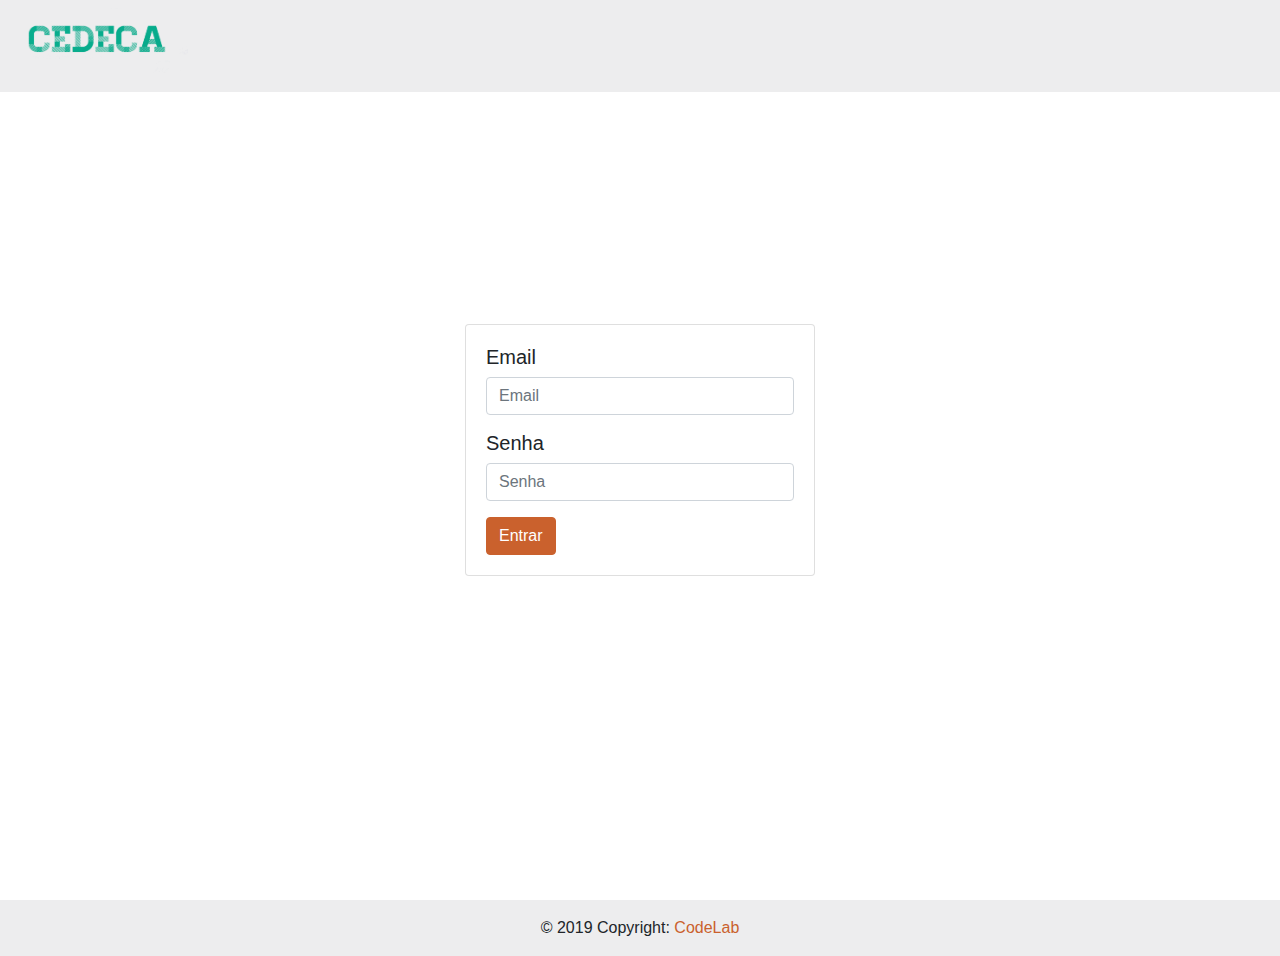
<file: Client/index.html>
<!DOCTYPE html>
<html>
<head>
	<title>Login</title>
	<meta charset="utf-8">
	<meta name="viewport" content="width=device-width, initial-scale=1, shrink-to-fit=no">
	<link rel="stylesheet" type="text/css" href="css/bootstrap.css">
	<link rel="stylesheet" type="text/css" href="css/style.css">
	<link rel="shortcut icon" href="ico/favicon.ico"/>
</head>
<body>
	<!-- Navbar -->
	<nav class="navbar navbar-expand-sm bg-light navbar-light fixed-top menu">
		  <ul class="navbar-nav">
		    <li class="nav-item active">
		      <h4><a class="nav-link" href="#"><img src="img/nav_cedeca.png" alt="Cedeca" width="180"></a></h4>
		    </li>
		  </ul>
		</nav>
	<!-- /Navbar -->
	<!-- Forms -->
	<div class="container">
        <div class="row justify-content-center align-items-center" style="height:100vh">
            <div class="col-sm-4">
                <div class="card">
                    <div class="card-body">
                        <form action="" method="POST" id="form-login" autocomplete="off">
                            <div class="form-group">
                            	<h5>Email</h5>
                                <input type="text" id="email" class="form-control" name="email" placeholder="Email" required>
                            </div>
                            <div class="form-group">
                            	<h5>Senha</h5>
                                <input type="password" id="senha" class="form-control" name="senha" placeholder="Senha" required>
                            </div>
                            <a href="index_cadastro.html" button type="button" id="sendlogin" name="sendLogin" class="btn btn-primary">Entrar</button></a>
                        </form>
                    </div>
                </div>
            </div>
        </div>
    </div>
    <!-- /Forms -->
    <!-- Footer -->
	<footer class="page-footer font-small blue">

	  <!-- Copyright -->
	  <div class="footer-copyright bg-light text-center py-3  rod">© 2019 Copyright:
	    <a href="#"> CodeLab </a>
	  </div>
	  <!-- Copyright -->

	</footer>
	<!-- Footer -->


	<script src="https://code.jquery.com/jquery-3.3.1.slim.min.js" integrity="sha384-q8i/X+965DzO0rT7abK41JStQIAqVgRVzpbzo5smXKp4YfRvH+8abtTE1Pi6jizo" crossorigin="anonymous"></script>
	<script src="https://cdnjs.cloudflare.com/ajax/libs/popper.js/1.14.7/umd/popper.min.js" integrity="sha384-UO2eT0CpHqdSJQ6hJty5KVphtPhzWj9WO1clHTMGa3JDZwrnQq4sF86dIHNDz0W1" crossorigin="anonymous"></script>
	<script src="https://stackpath.bootstrapcdn.com/bootstrap/4.3.1/js/bootstrap.min.js" integrity="sha384-JjSmVgyd0p3pXB1rRibZUAYoIIy6OrQ6VrjIEaFf/nJGzIxFDsf4x0xIM+B07jRM" crossorigin="anonymous"></script>
	<script src="https://ajax.googleapis.com/ajax/libs/jquery/2.2.0/jquery.min.js"></script>  
    
    <script src="js/custom.js"></script>
</body>
</html>
</file>
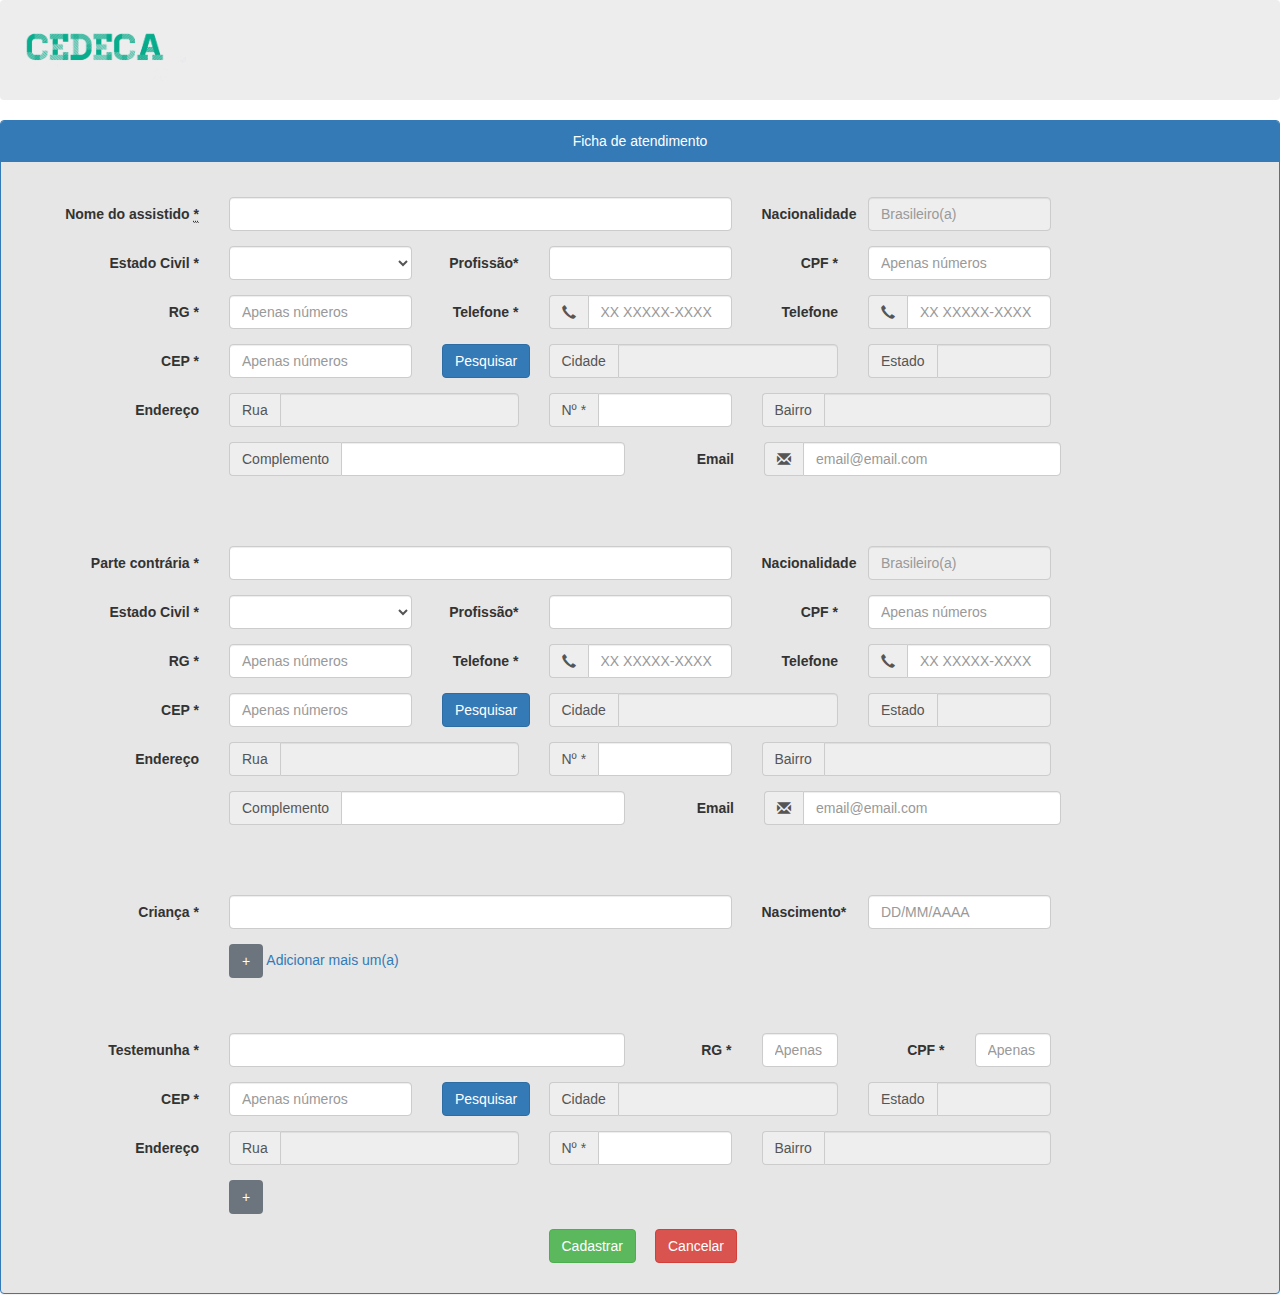
<file: Client/index_cadastro.html>
<!DOCTYPE html>
<head>

  <title>Cadastro</title>

  <meta charset="utf-8">
  <meta name="viewport" content="width=device-width, initial-scale=1, shrink-to-fit=no">
  <link rel="stylesheet" type="text/css" href="css/bootstrap.css">
  <link rel="stylesheet" type="text/css" href="css/style.css">
  <link rel="shortcut icon" href="ico/favicon.ico"/>

</head>
<body>
    <!-- Logo inicial do CEDECA   -->
  <nav class="navbar navbar-expand-sm bg-light navbar-light fixed-top menu">
      <ul class="navbar-nav">
        <li class="nav-item active">
          <h4><a class="nav-link" href="#"><img src="img/nav_cedeca.png" alt="Cedeca" width="180"></a></h4>
        </li>
      </ul>
    </nav>

    <!--Cabeçalho-->
  <form class="form-horizontal" style="width: auto ;margin: auto">
    <fieldset>
      <div class="panel panel-primary" style="background: #e6e6e6">
        <div class="panel-heading"><center>Ficha de atendimento</center>
        </div>
        <div class="panel-body">

          <!-- Grupo Do nome do assistido-->
          <br>
          <div class="form-group">
            <label class="col-md-2 control-label" for="Nome">Nome do assistido <abbr title = "Campo Obrigatório"><h11>*</h11></abbr></label>  
            <div class="col-md-5">
              <input id="Nome" name="Nome" placeholder="" class="form-control input-md" required="" type="text">
            </div>

            <!-- Nacionalidade precisa ser fixa-->
            <label class="col-md-1 control-label" for="Nome">Nacionalidade </label>  
            <div class="col-md-2">
              <input id="Nacionalidade" name="Nacionalidade" placeholder="Brasileiro(a)" class="form-control input-md" required="" readonly="readonly" type="text">
            </div>
          </div>


          <!-- Grupo do estado civil -->
          <div class= "form-group">
            <label class="col-md-2 control-label" for="Estado Civil">Estado Civil <h11>*</h11></label>
            <div class="col-md-2">
              <select required id="Estado Civil" name="Estado Civil" class="form-control">
                <option value=""></option>
                <option value="Solteiro(a)">Solteiro(a)</option>
                <option value="Casado(a)">Casado(a)</option>
                <option value="Divorciado(a)">Divorciado(a)</option>
                <option value="Viuvo(a)">Viuvo(a)</option>
              </select>
            </div>

            <label class="col-md-1 control-label" for="profissao">Profissão<h11>*</h11></label>  
            <div class="col-md-2">
              <input id="profissao" name="profissao" type="text" placeholder="" class="form-control input-md" required="">
            </div>

            <label class="col-md-1 control-label" for="Nome">CPF <h11>*</h11></label>  
            <div class="col-md-2">
              <input id="cpf" name="cpf" placeholder="Apenas números" class="form-control input-md" required="" type="text" maxlength="11" pattern="[0-9]+$">
            </div>
          </div>

          <!-- Grupo do RG -->
          <div class = "form-group">
            <label class="col-md-2 control-label" for="Nome">RG <h11>*</h11></label>  
            <div class="col-md-2">
              <input id="rg" name="rg" placeholder="Apenas números" class="form-control input-md" required="" type="text" maxlength="9" pattern="[0-9]+$">
            </div> 

            <label class="col-md-1 control-label" for="prependedtext">Telefone <h11>*</h11></label>
            <div class="col-md-2">
              <div class="input-group">
                <span class="input-group-addon"><i class="glyphicon glyphicon-earphone"></i></span>
                <input id="prependedtext" name="prependedtext" class="form-control" placeholder="XX XXXXX-XXXX" required="" type="text" maxlength="13" pattern="\[0-9]{2}\ [0-9]{4,6}-[0-9]{3,4}$"
                OnKeyPress="formatar('## #####-####', this)">
              </div>
            </div>

            <label class="col-md-1 control-label" for="prependedtext">Telefone</label>
            <div class="col-md-2">
              <div class="input-group">
                <span class="input-group-addon"><i class="glyphicon glyphicon-earphone"></i></span>
                <input id="prependedtext" name="prependedtext" class="form-control" placeholder="XX XXXXX-XXXX" type="text" maxlength="13"  pattern="\[0-9]{2}\ [0-9]{4,6}-[0-9]{3,4}$"
                OnKeyPress="formatar('## #####-####', this)">
              </div>
            </div>
          </div> 

          
            <div class="form-group">
              <label class="col-md-2 control-label" for="CEP">CEP <h11>*</h11></label>
              <div class="col-md-2">
                <input id="cep" name="cep" placeholder="Apenas números" class="form-control input-md" required="" type="search" maxlength="8" pattern="[0-9]+$">
              </div>
              <div class="col-md-1">
                <button type="button" value = "liasdjf" class="btn btn-primary" onclick="pesquisacep(cep[0].value, 'assistido')">Pesquisar</button>
              </div>

              <div class="col-md-3">
                <div class="input-group">
                  <span class="input-group-addon">Cidade</span>
                  <input id="cidade" name="cidade" class="form-control assistido" placeholder="" required=""  readonly="readonly" type="text">
                </div>
              </div>

              <div class="col-md-2">
                <div class="input-group">
                  <span class="input-group-addon">Estado</span>
                  <input id="estado" name="estado" class="form-control assistido" placeholder="" required=""  readonly="readonly" type="text">
                </div>
              </div>
            </div>

            
            
            <div class="form-group">
              <label class="col-md-2 control-label" for="prependedtext">Endereço</label>
              <div class="col-md-3">
                <div class="input-group">
                  <span class="input-group-addon">Rua</span>
                  <input id="rua" name="rua" class="form-control assistido" placeholder="" required="" readonly="readonly" type="text">
                </div>
              </div>

              <div class="col-md-2">
                <div class="input-group">
                  <span class="input-group-addon">Nº <h11>*</h11></span>
                  <input id="numero" name="numero" class="form-control" placeholder="" required=""  type="text">
                </div>
              </div>

              <div class="col-md-3">
                <div class="input-group">
                  <span class="input-group-addon">Bairro</span>
                  <input id="bairro" name="bairro" class="form-control assistido" placeholder="" required="" readonly="readonly" type="text">
                </div>
              </div>
            </div>


            <!-- Grupo do complemento -->
            <div class="form-group">
              <label class="col-md-2 control-label" for="prependedtext"></label>
              <div class="col-md-4">
                <div class="input-group">
                  <span class="input-group-addon">Complemento </span>
                  <input id="complemento" name="complemento" class="form-control" placeholder="" required=""  type="text">
                </div>
              </div>

              <div class="form-group">
                <label class="col-md-1 control-label" for="prependedtext">Email </label>
                <div class="col-md-3">
                  <div class="input-group">
                    <span class="input-group-addon"><i class="glyphicon glyphicon-envelope"></i></span>
                    <input id="emailUsuario" name="prependedtext" class="form-control" placeholder="email@email.com" required="" type="text" pattern="[a-z0-9._%+-]+@[a-z0-9.-]+\.[a-z]{2,4}$" >
                  </div>
                </div>
              </div>
            </div>

            <br/>
            <br/>

                <!----------- Cadastro da parte contrária -->

            <!-- Grupo Do nome do assistido-->
            <div class="form-group">
              <label class="col-md-2 control-label" for="Nome">Parte contrária <h11>*</h11></label>  
              <div class="col-md-5">
                <input id="nomeParteContraria" name="Nome" placeholder="" class="form-control input-md" required="" type="text">
              </div>

              <!-- Nacionalidade precisa ser fixa-->
              <label class="col-md-1 control-label" for="Nome">Nacionalidade </label>  
              <div class="col-md-2">
                <input id="nacionalidadeParteContraria" name="Nacionalidade" placeholder="Brasileiro(a)" class="form-control input-md" required="" readonly="readonly" type="text">
              </div>
            </div>


            <!-- Grupo do estado civil -->
            <div class= "form-group">
              <label class="col-md-2 control-label" for="Estado Civil">Estado Civil <h11>*</h11></label>
              <div class="col-md-2">
                <select required id="estadoCivilParteContraria" name="Estado Civil" class="form-control">
                  <option value=""></option>
                  <option value="Solteiro(a)">Solteiro(a)</option>
                  <option value="Casado(a)">Casado(a)</option>
                  <option value="Divorciado(a)">Divorciado(a)</option>
                  <option value="Viuvo(a)">Viuvo(a)</option>
                </select>
              </div>

              <label class="col-md-1 control-label" for="profissao">Profissão<h11>*</h11></label>  
              <div class="col-md-2">
                <input id="profissaoParteContraria" name="ProfissaoParteContraria" type="text" placeholder="" class="form-control input-md" required="">
              </div>

              <label class="col-md-1 control-label" for="Nome">CPF <h11>*</h11></label>  
              <div class="col-md-2">
                <input id="cpfParteContraria" name="cpf" placeholder="Apenas números" class="form-control input-md" required="" type="text" maxlength="11" pattern="[0-9]+$">
              </div>
            </div>

            <!-- Grupo do RG -->
            <div class = "form-group">
              <label class="col-md-2 control-label" for="Nome">RG <h11>*</h11></label>  
              <div class="col-md-2">
                <input id="rgParteContraria" name="rg" placeholder="Apenas números" class="form-control input-md" required="" type="text" maxlength="9" pattern="[0-9]+$">
              </div> 

              <label class="col-md-1 control-label" for="prependedtext">Telefone <h11>*</h11></label>
              <div class="col-md-2">
                <div class="input-group">
                  <span class="input-group-addon"><i class="glyphicon glyphicon-earphone"></i></span>
                  <input id="telefoneParteContraria" name="prependedtext" class="form-control" placeholder="XX XXXXX-XXXX" required="" type="text" maxlength="13" pattern="\[0-9]{2}\ [0-9]{4,6}-[0-9]{3,4}$"
                  OnKeyPress="formatar('## #####-####', this)">
                </div>
              </div>

              <label class="col-md-1 control-label" for="prependedtext">Telefone</label>
              <div class="col-md-2">
                <div class="input-group">
                  <span class="input-group-addon"><i class="glyphicon glyphicon-earphone"></i></span>
                  <input id="telefoneParteContraria2" name="prependedtext" class="form-control" placeholder="XX XXXXX-XXXX" type="text" maxlength="13"  pattern="\[0-9]{2}\ [0-9]{4,6}-[0-9]{3,4}$"
                  OnKeyPress="formatar('## #####-####', this)">
                </div>
              </div>
            </div> 

            <!-- Grupo do CEP -- >
              <!-- Search input-->
              <div class="form-group">
                <label class="col-md-2 control-label" for="CEP">CEP <h11>*</h11></label>
                <div class="col-md-2">
                  <input id="cepParteContraria" name="cep" placeholder="Apenas números" class="form-control input-md" required="" value="" type="search" maxlength="8" pattern="[0-9]+$">
                </div>
                <div class="col-md-1">
                  <button type="button" class="btn btn-primary" onclick="pesquisacep(cep[1].value, 'parte_contraria')">Pesquisar</button>
                </div>

                <div class="col-md-3">
                  <div class="input-group">
                    <span class="input-group-addon">Cidade</span>
                    <input id="cidade" name="cidade" class="parte-contraria form-control" placeholder="" required=""  readonly="readonly" type="text">
                  </div>
                </div>

                <div class="col-md-2">
                  <div class="input-group">
                    <span class="input-group-addon">Estado</span>
                    <input id="estado" name="estado" class="parte-contraria form-control" placeholder="" required=""  readonly="readonly" type="text">
                  </div>
                </div>
              </div>

              <!-- Grupo do endereço -->
              <!-- Prepended text-->
              <div class="form-group">
                <label class="col-md-2 control-label" for="prependedtext">Endereço</label>
                <div class="col-md-3">
                  <div class="input-group">
                    <span class="input-group-addon">Rua</span>
                    <input id="rua" name="rua" class="parte-contraria form-control" placeholder="" required="" readonly="readonly" type="text">
                  </div>
                </div>

                <div class="col-md-2">
                  <div class="input-group">
                    <span class="input-group-addon">Nº <h11>*</h11></span>
                    <input id="numeroEnderecoParteContraria" name="numero" class="form-control" placeholder="" required=""  type="text">
                  </div>
                </div>

                <div class="col-md-3">
                  <div class="input-group">
                    <span class="input-group-addon">Bairro</span>
                    <input id="bairro" name="bairro" class="parte-contraria form-control" placeholder="" required="" readonly="readonly" type="text">
                  </div>
                </div>
              </div>


              <!-- Grupo do complemento -->
              <div class="form-group">
                <label class="col-md-2 control-label" for="prependedtext"></label>
                <div class="col-md-4">
                  <div class="input-group">
                    <span class="input-group-addon">Complemento </span>
                    <input id="complementoParteContraria" name="complemento" class="form-control" placeholder="" required=""  type="text">
                  </div>
                </div>

                <div class="form-group">
                  <label class="col-md-1 control-label" for="prependedtext">Email </label>
                  <div class="col-md-3">
                    <div class="input-group">
                      <span class="input-group-addon"><i class="glyphicon glyphicon-envelope"></i></span>
                      <input id="emailParteContraria" name="prependedtext" class="form-control" placeholder="email@email.com" required="" type="text" pattern="[a-z0-9._%+-]+@[a-z0-9.-]+\.[a-z]{2,4}$" >
                    </div>
                  </div>
                </div>
              </div>

              <br/>
              <br/>

              <!--Cadastro da criança -->
              <div class="form-group" id="grupoC">
                <label class="col-md-2 control-label" for="NomeCrianca">Criança <h11>*</h11></label>  
                <div class="col-md-5">
                  <input id="NomeC" name="NomeC" placeholder="" class="form-control input-md" required="" type="text">
                </div>

                <label class="col-md-1 control-label" for="NascimentoC">Nascimento<h11>*</h11></label>  
                <div class="col-md-2">
                  <input id="dtnascC" name="dtnascC" placeholder="DD/MM/AAAA" class="form-control input-md" required="" type="text" maxlength="10" OnKeyPress="formatar('##/##/####', this)" onBlur="showhide()">
                </div>
                  <!--Insere uma nova criança no formulario-->
              </div>
              <div class="form-group" id="AddFilho">
                <label class="col-md-2 control-label" for="prependedtext"></label>
                
                <div class="col-md-2">
                  <button type="button" class="btn btn-secondary" onclick="adicionaFilho()">+</button>
                  <a href="#" id="btnAdicionaEmail" ><i class="fa fa-plus"></i> Adicionar mais um(a)</a>
                </div>
              </div>


              <br/>
              <br/>

              <!--Cadastro da testemunha-->
              <div class="form-group">
                <label class="col-md-2 control-label" for="Nome">Testemunha <h11>*</h11></label>  
                <div class="col-md-4">
                  <input id="Nome" name="Nome" placeholder="" class="form-control input-md" required="" type="text">
                  </div>
                  <label class="col-md-1 control-label" for="Nome">RG <h11>*</h11></label>  
                  <div class="col-md-1">
                  <input id="rgParteContraria" name="rg" placeholder="Apenas números" class="form-control input-md" required="" type="text" maxlength="9" pattern="[0-9]+$">
                </div>
                <label class="col-md-1 control-label" for="Nome">CPF <h11>*</h11></label>  
                  <div class="col-md-1">
                  <input id="rgParteContraria" name="rg" placeholder="Apenas números" class="form-control input-md" required="" type="text" maxlength="11" pattern="[0-9]+$">
                </div>
              
              </div>
              <!-- Grupo do CEP -- >
              <!-- Search input-->
              <div class="form-group">
                <label class="col-md-2 control-label" for="CEP">CEP <h11>*</h11></label>
                <div class="col-md-2">
                  <input id="cepParteContraria" name="cep" placeholder="Apenas números" class="form-control input-md" required="" value="" type="search" maxlength="8" pattern="[0-9]+$">
                </div>
                <div class="col-md-1">
                  <button type="button" class="btn btn-primary" onclick="pesquisacep(cep[1].value, 'parte_contraria')">Pesquisar</button>
                </div>

                <div class="col-md-3">
                  <div class="input-group">
                    <span class="input-group-addon">Cidade</span>
                    <input id="cidade" name="cidade" class="parte-contraria form-control" placeholder="" required=""  readonly="readonly" type="text">
                  </div>
                </div>

                <div class="col-md-2">
                  <div class="input-group">
                    <span class="input-group-addon">Estado</span>
                    <input id="estado" name="estado" class="parte-contraria form-control" placeholder="" required=""  readonly="readonly" type="text">
                  </div>
                </div>
              </div>
              <div class="form-group">
                <label class="col-md-2 control-label" for="prependedtext">Endereço</label>
                <div class="col-md-3">
                  <div class="input-group">
                    <span class="input-group-addon">Rua</span>
                    <input id="rua" name="rua" class="parte-contraria form-control" placeholder="" required="" readonly="readonly" type="text">
                  </div>
                </div>

                <div class="col-md-2">
                  <div class="input-group">
                    <span class="input-group-addon">Nº <h11>*</h11></span>
                    <input id="numeroEnderecoParteContraria" name="numero" class="form-control" placeholder="" required=""  type="text">
                  </div>
                </div>

                <div class="col-md-3">
                  <div class="input-group">
                    <span class="input-group-addon">Bairro</span>
                    <input id="bairro" name="bairro" class="parte-contraria form-control" placeholder="" required="" readonly="readonly" type="text">
                  </div>
                </div>
              </div>

              <div class="form-group" id="AddFilho">
                <label class="col-md-2 control-label" for="prependedtext"></label>
                
                <div class="col-md-2">
                  <button type="button" class="btn btn-secondary" onclick="adicionaFilho()">+</button>
                </div>
              </div>


              <!-- Button (Double) -->
              <div class="form-group">
                <label class="col-md-5 control-label" for="Cadastrar"></label>
                <div class="col-md-1">
                  <a href="index_agendamento.html" button id="Cadastrar" name="Cadastrar" class="btn btn-success" type="Submit">Cadastrar</button></a>
                </div>
                <div class="col-md-1">
                  <button id="Cancelar" name="Cancelar" class="btn btn-danger" type="Reset">Cancelar</button>
                </div>

              </div>

            </div>


          </fieldset>
        </form>
        <link href="https://maxcdn.bootstrapcdn.com/bootstrap/3.3.0/css/bootstrap.min.css" rel="stylesheet" id="bootstrap-css">
        <script src="https://maxcdn.bootstrapcdn.com/bootstrap/3.3.0/js/bootstrap.min.js"></script>
        <script src="https://code.jquery.com/jquery-1.11.1.min.js"></script>
        <script src="js/formulario.js"> </script>




      </body>
      </html>
</file>
<file: Client/css/style.css>
.menu
{
	padding: 0px;
	background-color: #ededee !important;
	position: fixed;
}

.rod
{
	background-color: #ededee !important;
}
</file>
